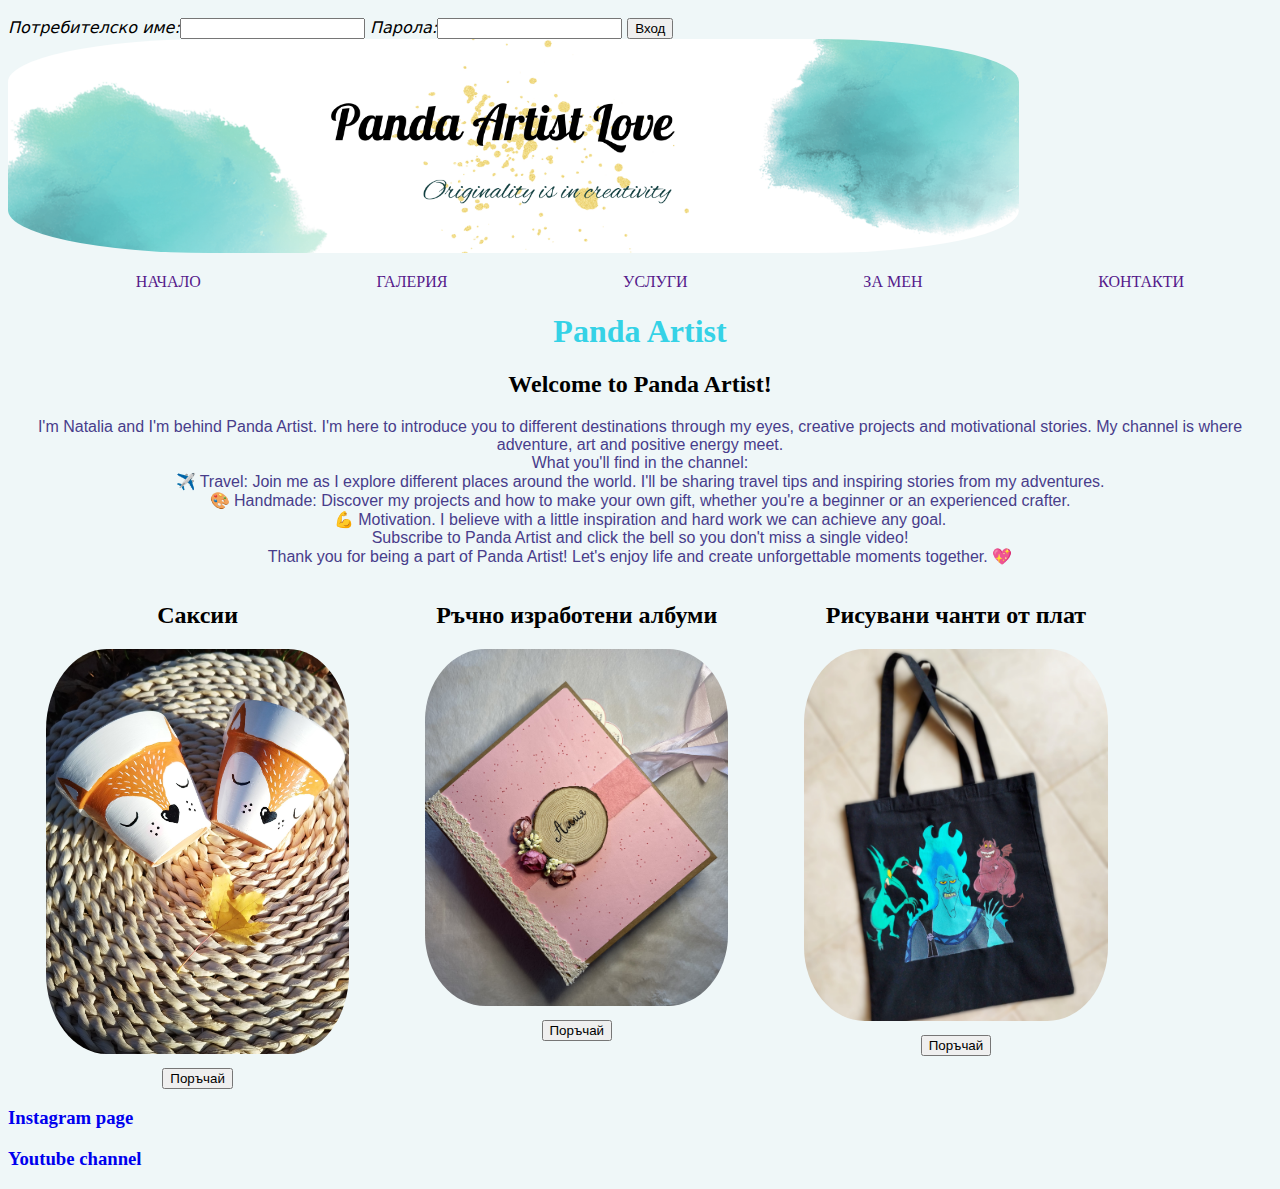
<file: index.html>
<!DOCTYPE html>
<html lang="en">
<head>
    <meta charset="UTF-8">
    <meta name="viewport" content="width=device-width, initial-scale=1.0">
    <title>Panda Artist</title>
    <link rel="stylesheet" href="style.css">
    <link rel="icon" href="favicon-16x16.png" type="image/x-icon">
    <style>
        body{
            background-color:rgb(239, 247, 248);
            color: black;
            transition: background-color 0.5s ease;
        }
        .responsive-image {
        max-width: 100%; /* Картинката няма да надвишава ширината на контейнера */
        height: auto; /* Поддържа пропорциите на картинката */
        }
    </style>
</head>
<body>
    <form id="login" action="">
        <label for="username">Потребителско име:</label><input id= "username" type="text">
        <label for="pass">Парола:</label><input id="pass" type="text">
        <button>Вход</button>
    </form>
    <img src="Panda Artist Love (8).png" alt="logo banner" class="responsive-image">
    <nav>
        <ul>
            <li><a href="">Начало</a></li>
            <li><a href="">Галерия</a></li>
            <li><a href="">Услуги</a></li>
            <li><a href="">За мен</a></li>
            <li><a href="">Контакти</a></li>
        </ul>
    </nav>
  <main>
    <h1>Panda Artist</h1>
    <h2>Welcome to Panda Artist!</h2>
    <p>I'm Natalia and I'm behind Panda Artist. I'm here to introduce you to different destinations through my eyes, creative projects and motivational stories. 
        My channel is where adventure, art and positive energy meet.
        
        <br>What you'll find in the channel:
        
        <br>✈️ Travel: Join me as I explore different places around the world. I'll be sharing travel tips and inspiring stories from my adventures.
        <br>🎨 Handmade: Discover my projects and how to make your own gift, whether you're a beginner or an experienced crafter.
        <br>💪 Motivation. I believe with a little inspiration and hard work we can achieve any goal.
        
        <br>Subscribe to Panda Artist and click the bell so you don't miss a single video!
        
        <br>Thank you for being a part of Panda Artist! Let's enjoy life and create unforgettable moments together. 💖</p>
     <section id="products">
        <article>
            <h2>Саксии</h2>
            <img src="plant-pot.jpg" alt="plant-pot" class="hover-image">
            <div>
                <button>Поръчай</button>
            </div>
        </article>
        <article>
            <h2>Ръчно изработени албуми</h2>
            <img src="album.jpg" alt="album" class="hover-image">
            <div>
                <button>Поръчай</button>
            </div>
        </article>
        <article>
            <h2>Рисувани чанти от плат</h2>
            <img src="bag.jpg" alt="bag" class="hover-image">
            <div>
                <button>Поръчай</button>
            </div>
        </article>
     </section>
    </main>
    <h3><a target ="_blank" href="https://www.instagram.com/panda_artist_love/">Instagram page</a></h3>
    <h3><a target="_blank" href="https://www.youtube.com/@pandaartist6000">Youtube channel</a></h3>
</body>
</html>
</file>
<file: style.css>
h1{
    color: rgb(53, 210, 230);
    text-align: center;
}
h2{
    color:black;
    text-align: center;
}
p{
    color: darkslateblue;
    font-family:'Franklin Gothic Medium', 'Arial Narrow', Arial, sans-serif;
    text-align:center;
}
ul{
    display: flex;
    justify-content: space-around;
    text-transform: uppercase;
}
li{
    list-style-type: none;
}
a{
    text-decoration: none;
}
a:hover{
    color: deepskyblue;
}
#products{
    display: flex;
}
article{
    width: 30%;
    text-align: center;
}
img{
    width: 80%;
    margin: auto;
    border-radius: 20%;
}
.hover-image {
    transition: transform 0.3s ease, filter 0.3s ease;
}
.hover-image:hover {
    transform: scale(1.1);
    filter: brightness(1.2);
}
button{
    margin-top: 10px;
}
form{
    border:1px skyblue;
    font-style: oblique;
    font-family: system-ui, -apple-system, BlinkMacSystemFont, 'Segoe UI', Roboto, Oxygen, Ubuntu, Cantarell, 'Open Sans', 'Helvetica Neue', sans-serif;

}
</file>
